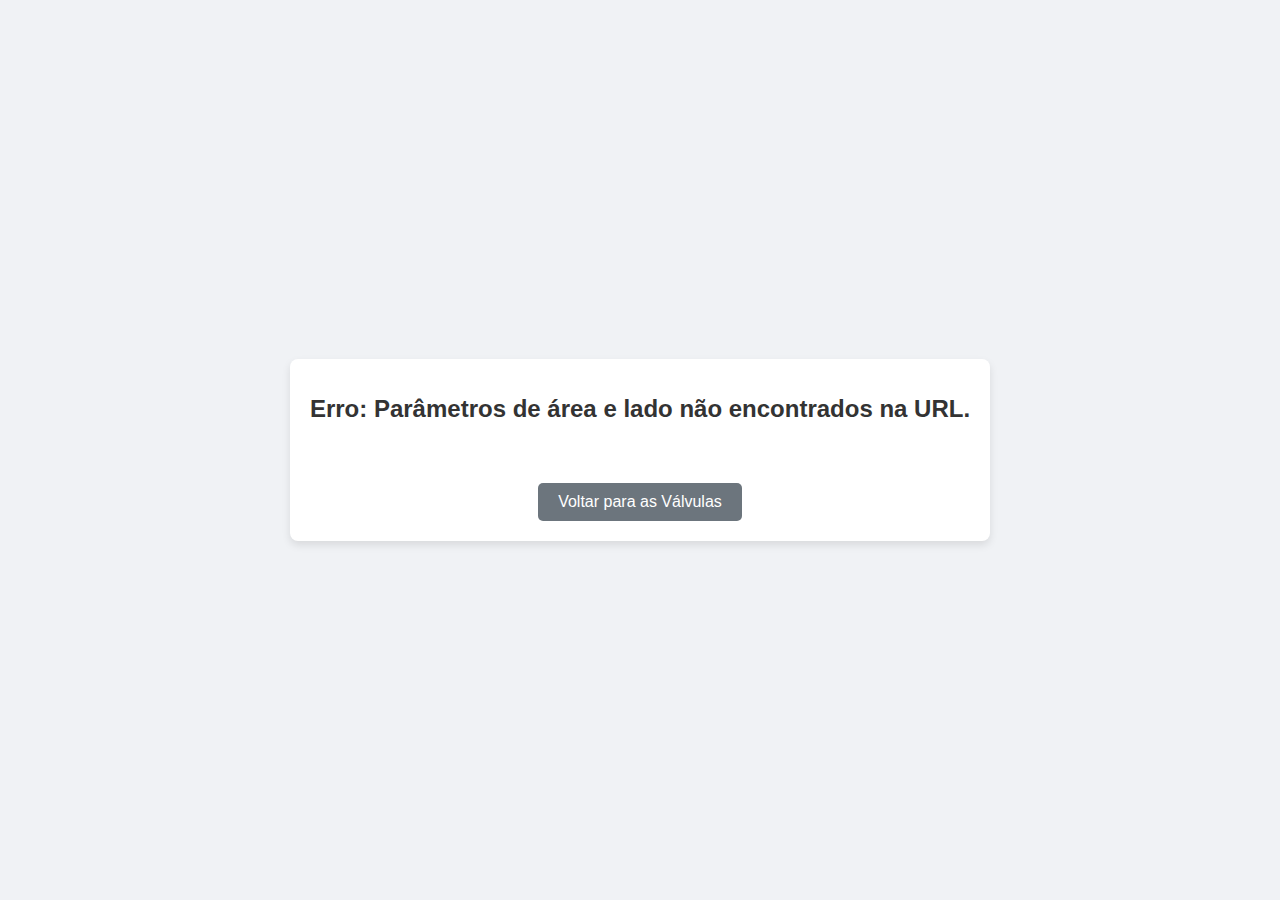
<file: imagem-detalhe.html>
<!DOCTYPE html>
<html lang="pt-BR">
<head>
    <meta charset="UTF-8">
    <meta name="viewport" content="width=device-width, initial-scale=1.0">
    <title>Imagem Detalhada da Área</title>
    <style>
        body {
            font-family: Arial, sans-serif;
            display: flex;
            flex-direction: column;
            align-items: center;
            justify-content: center;
            min-height: 100vh;
            margin: 0;
            background-color: #f0f2f5;
        }
        .image-display {
            background-color: white;
            padding: 20px;
            border-radius: 8px;
            box-shadow: 0 4px 8px rgba(0,0,0,0.1);
            text-align: center;
            max-width: 95%; /* Para telas menores */
        }
        .image-container { /* Novo contêiner para múltiplas imagens */
            display: flex;
            flex-wrap: wrap; /* Permite que as imagens quebrem para a próxima linha */
            justify-content: center;
            gap: 20px; /* Espaçamento entre as imagens */
            margin: 20px auto;
        }
        .displayedImage { /* Alterado para classe para múltiplos elementos */
            max-width: 100%;
            height: auto;
            display: block;
            border: 1px solid #ddd;
            border-radius: 4px;
        }
        #backButton {
            margin-top: 20px;
            padding: 10px 20px;
            background-color: #6c757d; /* Cinza para botão de voltar */
            color: white;
            border: none;
            border-radius: 5px;
            cursor: pointer;
            font-size: 1em;
        }
        #backButton:hover {
            background-color: #5a6268;
        }
        h1 {
            color: #333;
            font-size: 1.5em;
        }
    </style>
</head>
<body>
    <div class="image-display">
        <h1 id="imageTitle">Carregando Imagem...</h1>
        <div id="imageContainer" class="image-container">
            </div>
        <button id="backButton">Voltar para as Válvulas</button>
    </div>

    <script>
        document.addEventListener('DOMContentLoaded', function() {
            const imageContainer = document.getElementById('imageContainer'); // Referência ao novo contêiner
            const imageTitle = document.getElementById('imageTitle');
            const backButton = document.getElementById('backButton');

            // Mapeamento das imagens por Área e Lado
            const imagePaths = {
                'Caixa': {
                    'A': ['img/Caixa-ladoA.png'],
                    'B': ['img/Caixa-ladoB1.png', 'img/Caixa-ladoB2.png'], // Array para múltiplas imagens
                    'C': ['img/Caixa-ladoC.png'],
                    'D': ['img/Caixa-ladoD.png'],
                },
                'Raizer': {
                    'A': ['img/Raizer-ladoA.png'],
                    'B': ['img/Raizer-ladoB.png'],
                    'C': ['img/Raizer-ladoC.png'],
                    'D': ['img/Raizer-ladoD.png'],
                }
            };

            // Função para obter parâmetros da URL
            function getUrlParams() {
                const params = {};
                window.location.search.substring(1).split('&').forEach(param => {
                    const [key, value] = param.split('=');
                    params[key] = decodeURIComponent(value);
                });
                return params;
            }

            const urlParams = getUrlParams();
            const area = urlParams.area;
            const side = urlParams.side;

            if (area && side) {
                const imagesToDisplay = imagePaths[area]?.[side]; // Isso agora pode ser um array

                if (imagesToDisplay && imagesToDisplay.length > 0) {
                    imageTitle.textContent = `Imagem: ${area.charAt(0).toUpperCase() + area.slice(1)} - Lado ${side}`;
                    imageContainer.innerHTML = ''; // Limpa qualquer conteúdo pré-existente

                    imagesToDisplay.forEach(imageSrc => {
                        const imgElement = document.createElement('img');
                        imgElement.src = imageSrc;
                        imgElement.alt = `Imagem da Área e Lado`;
                        imgElement.classList.add('displayedImage'); // Adiciona a classe para estilização
                        imageContainer.appendChild(imgElement);
                    });

                } else {
                    imageTitle.textContent = `Erro: Imagem não encontrada para ${area} - Lado ${side}.`;
                    console.error(`Nenhuma imagem mapeada para ${area} - Lado ${side} ou caminho incorreto.`);
                }
            } else {
                imageTitle.textContent = "Erro: Parâmetros de área e lado não encontrados na URL.";
            }

            // Listener para o botão de voltar
            backButton.addEventListener('click', function() {
                window.history.back();
            });
        });
    </script>
</body>
</html>
</file>
